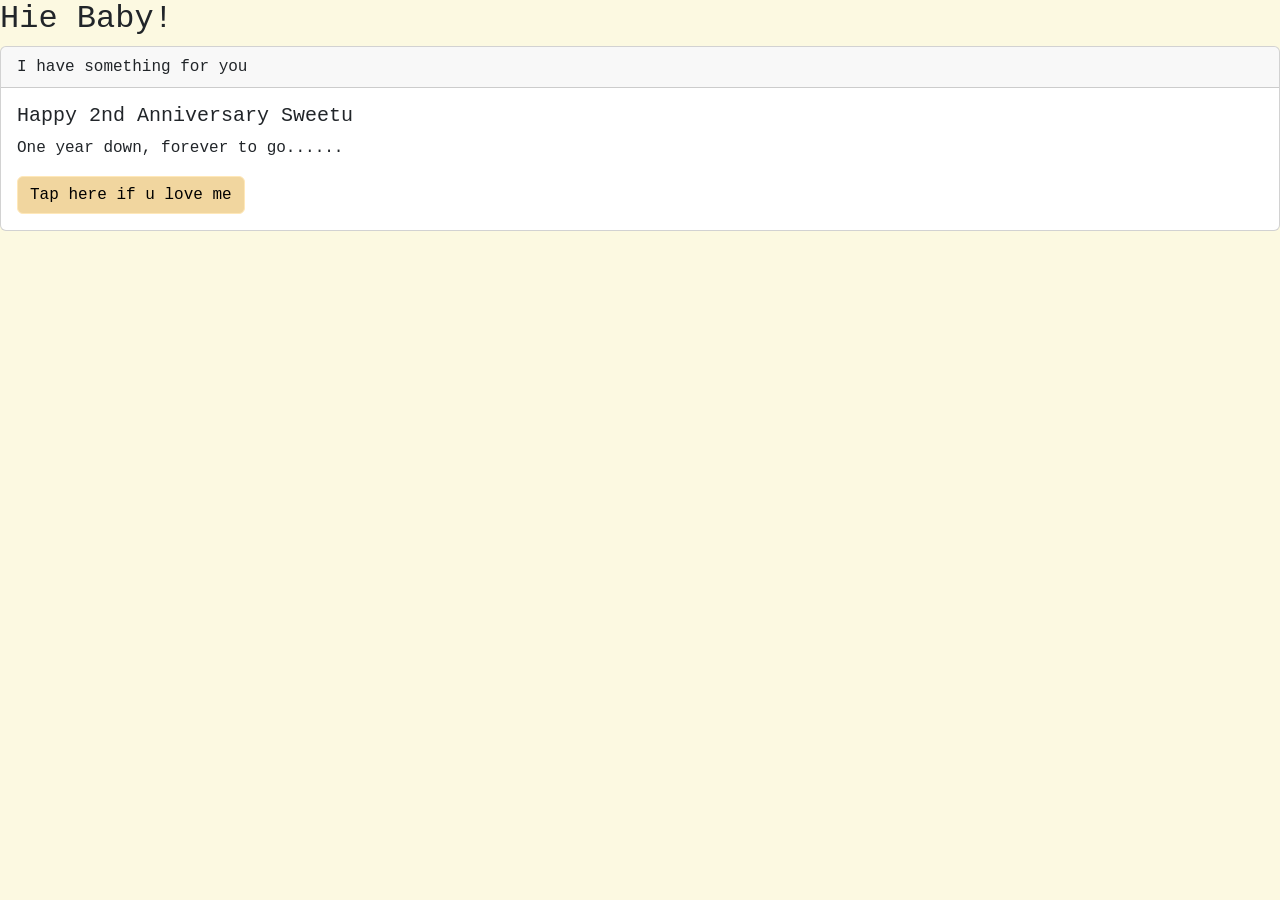
<file: index.html>
<!doctype html>
<html lang="en">
  <head>
    <meta charset="utf-8">
    <meta name="viewport" content="width=device-width, initial-scale=1">
    <title>Bootstrap love</title>
    <link href="https://cdn.jsdelivr.net/npm/bootstrap@5.3.8/dist/css/bootstrap.min.css" rel="stylesheet" integrity="sha384-sRIl4kxILFvY47J16cr9ZwB07vP4J8+LH7qKQnuqkuIAvNWLzeN8tE5YBujZqJLB" crossorigin="anonymous">
     <link rel="stylesheet" href="style.css">
</head>
  <body>
    <h2>Hie Baby!</h2>
    <div class="card">
      <div class="card-header">
      I have something for you
     </div>
    <div class="card-body">
         <h5 class="card-title">Happy 2nd Anniversary Sweetu</h5>
         <p class="card-text">One year down, forever to go......</p>
        <a href="index2.html" class="btn btn-primary">Tap here if u love me</a>
    </div>
    </div>
</body>
</html>
</file>
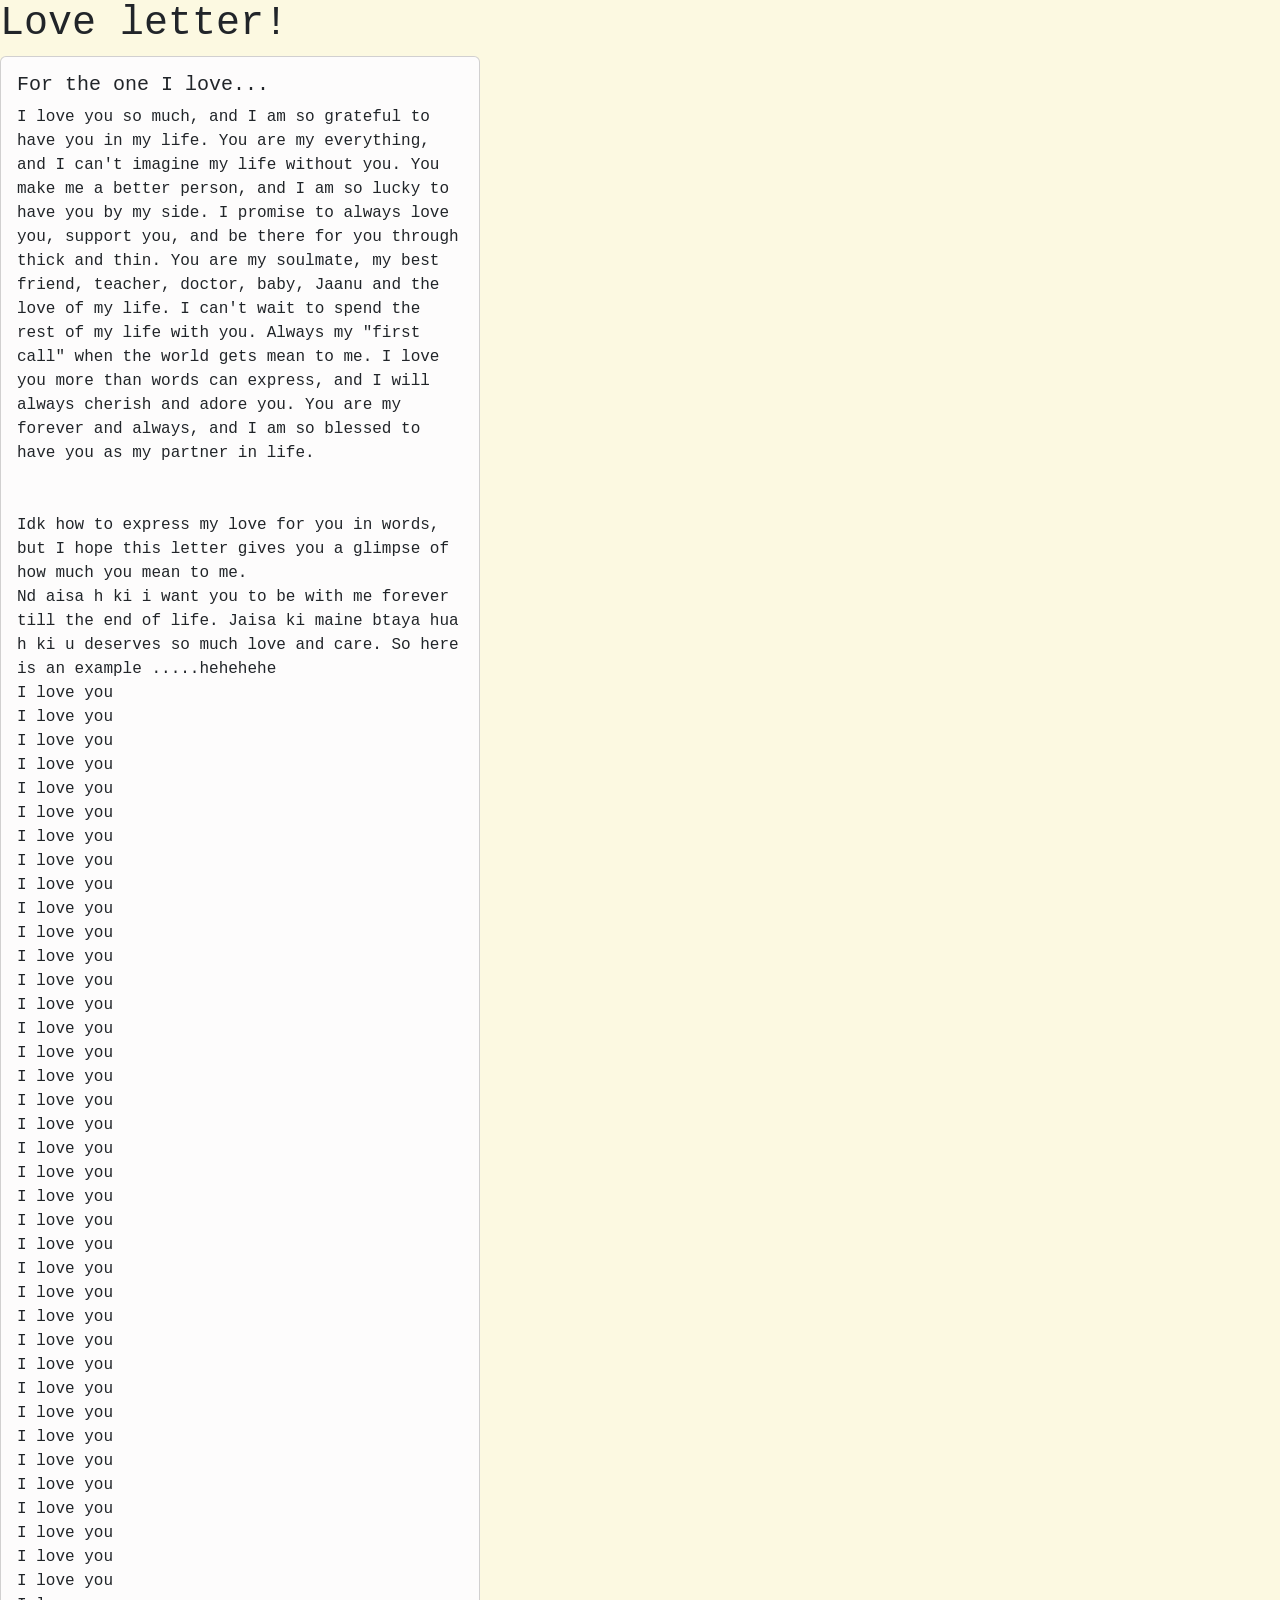
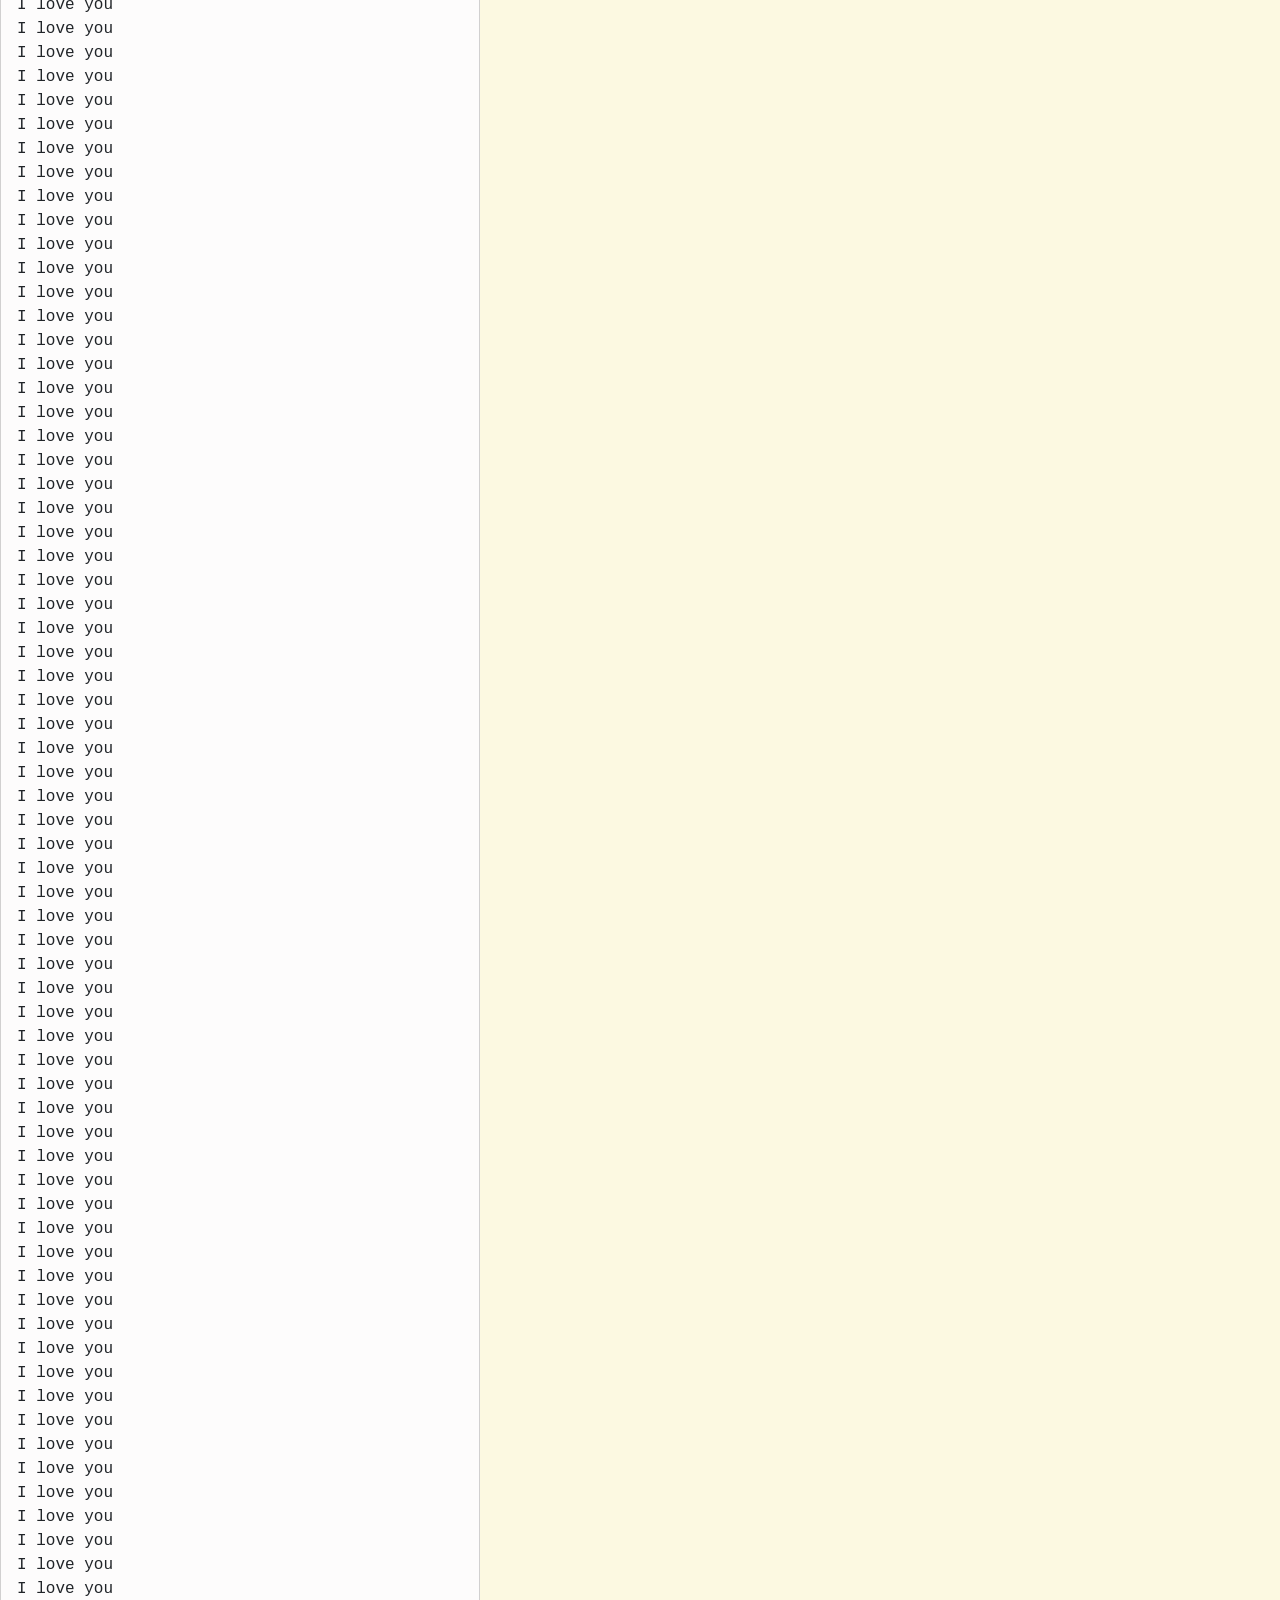
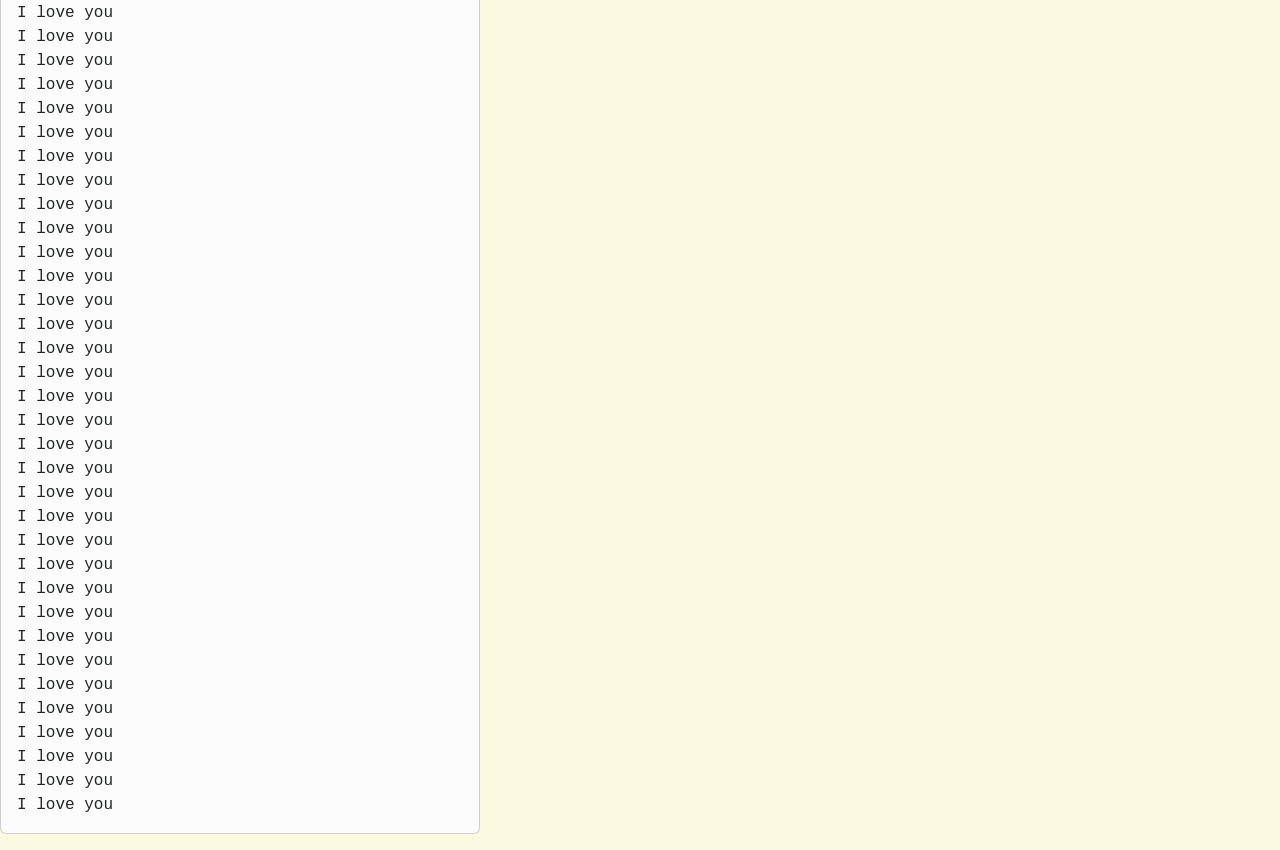
<file: index2.html>
<!doctype html>
<html lang="en">
  <head>
    <meta charset="utf-8">
    <meta name="viewport" content="width=device-width, initial-scale=1">
    <title>Page 2</title>
    <link href="https://cdn.jsdelivr.net/npm/bootstrap@5.3.8/dist/css/bootstrap.min.css" rel="stylesheet" integrity="sha384-sRIl4kxILFvY47J16cr9ZwB07vP4J8+LH7qKQnuqkuIAvNWLzeN8tE5YBujZqJLB" crossorigin="anonymous">
    <link rel="stylesheet" href="style.css">
  </head>
  <body>
    <h1>Love letter!</h1>
        <div class="card mb-3" style="width: 30rem;">
        <div class="card-body">
            <h5 class="card-title">For the one I love...</h5>
            <p class="card-text">
                
                I love you so much, and I am so grateful to have you in my life. You are my everything, and I can't imagine my life without you. You make me a better person, 
                and I am so lucky to have you by my side. 
                I promise to always love you, support you, and be there for you through thick and thin. You are my soulmate, my best friend, teacher, doctor, baby, Jaanu and 
                the love of my life. I can't wait to spend the 
                rest of my life with you. Always my "first call" when the world gets mean to me. I love you more than words can express, and I will always cherish and adore 
                you. You are my forever and always, and I am so blessed to have you as my partner in life.
                <br>
                <br>
                <br>Idk how to express my love for you in words, but I hope this letter gives you a glimpse of how much you mean to me.
                <br>Nd aisa h ki i want you to be with me forever till the end of life. Jaisa ki maine btaya hua h ki u deserves so much love and care. So here is an example .....hehehehe  
                <br>
                I love you
                <br>
                I love you
                <br>
                I love you
                <br>
                I love you
                <br>
                I love you
                <br>
                I love you
                <br>
                I love you
                <br>
                I love you
                <br>
                I love you
                <br>
                I love you
                <br>
                I love you
                <br>
                I love you
                <br>
                I love you
                <br>
                I love you
                <br>
                I love you
                <br>
                I love you
                <br>
                I love you
                <br>
                I love you
                <br>
                I love you
                <br>
                I love you
                <br>
                I love you
                <br>
                I love you
                <br>
                I love you
                <br>
                I love you
                <br>
                I love you
                <br>
                I love you
                <br>
                I love you
                <br>
                I love you
                <br>
                I love you
                <br>
                I love you
                <br>
                I love you
                <br>
                I love you
                <br>
                I love you
                <br>
                I love you
                <br>
                I love you
                <br>
                I love you
                <br>
                I love you
                <br>
                I love you
                <br>
                I love you
                <br>
                I love you
                <br>
                I love you
                <br>
                I love you
                <br>
                I love you
                <br>
                I love you
                <br>
                I love you
                <br>
                I love you
                <br>
                I love you
                <br>
                I love you
                <br>
                I love you
                <br>
                I love you
                <br>
                I love you
                <br>
                I love you
                <br>
                I love you
                <br>
                I love you
                <br>
                I love you
                <br>
                I love you
                <br>
                I love you
                <br>
                I love you
                <br>
                I love you
                <br>
                I love you
                <br>
                I love you
                <br>
                I love you
                <br>
                I love you
                <br>
                I love you
                <br>
                I love you
                <br>
                I love you
                <br>
                I love you
                <br>
                I love you
                <br>
                I love you
                <br>
                I love you
                <br>
                I love you
                <br>
                I love you
                <br>
                I love you
                <br>
                I love you
                <br>
                I love you
                <br>
                I love you
                <br>
                I love you
                <br>
                I love you
                <br>
                I love you
                <br>
                I love you
                <br>
                I love you
                <br>
                I love you
                <br>
                I love you
                <br>
                I love you
                <br>
                I love you
                <br>
                I love you
                <br>
                I love you
                <br>
                I love you
                <br>
                I love you
                <br>
                I love you
                <br>
                I love you
                <br>
                I love you
                <br>
                I love you
                <br>
                I love you
                <br>
                I love you
                <br>
                I love you
                <br>
                I love you
                <br>
                I love you
                <br>
                I love you
                <br>
                I love you
                <br>
                I love you
                <br>
                I love you
                <br>
                I love you
                <br>
                I love you
                <br>
                I love you
                <br>
                I love you
                <br>
                I love you
                <br>
                I love you
                <br>
                I love you
                <br>
                I love you
                <br>
                I love you
                <br>
                I love you
                <br>
                I love you
                <br>
                I love you
                <br>
                I love you
                <br>
                I love you
                <br>
                I love you
                <br>
                I love you
                <br>
                I love you
                <br>
                I love you
                <br>
                I love you
                <br>
                I love you
                <br>
                I love you
                <br>
                I love you
                <br>
                I love you
                <br>
                I love you
                <br>
                I love you
                <br>
                I love you
                <br>
                I love you
                <br>
                I love you
                <br>
                I love you
                <br>
                I love you
                <br>
                I love you
                <br>
                I love you
                <br>
                I love you
                <br>
                I love you
                <br>
                I love you
                <br>
                I love you
                <br>
                I love you

            </p>
            
        </div>
        </div>
  </body>
  </html>
</file>
<file: style.css>
body {
     background-color:rgb(252, 249, 225);
     min-height: 100vh;
     justify-content: center;
     align-items: center;
     font-family: 'Courier New', Courier, monospace;
}
.btn {
    background-color:rgb(241, 214, 159);
    color:black;
    border-color:rgb(255, 232, 185);
    transition: background-color 0.3s, border-color 0.3s;
}
.btn:hover {
    background-color:rgb(204, 37, 73);
    border-color:rgb(14, 11, 7);
}
.card.mb-3 {
   background-color:rgb(253, 252, 252);
   min-height: 200vh;
   justify-content: center;
   align-items: center;
   display: flex;
   width: 90%;
   max-width: 600px;
}
</file>
